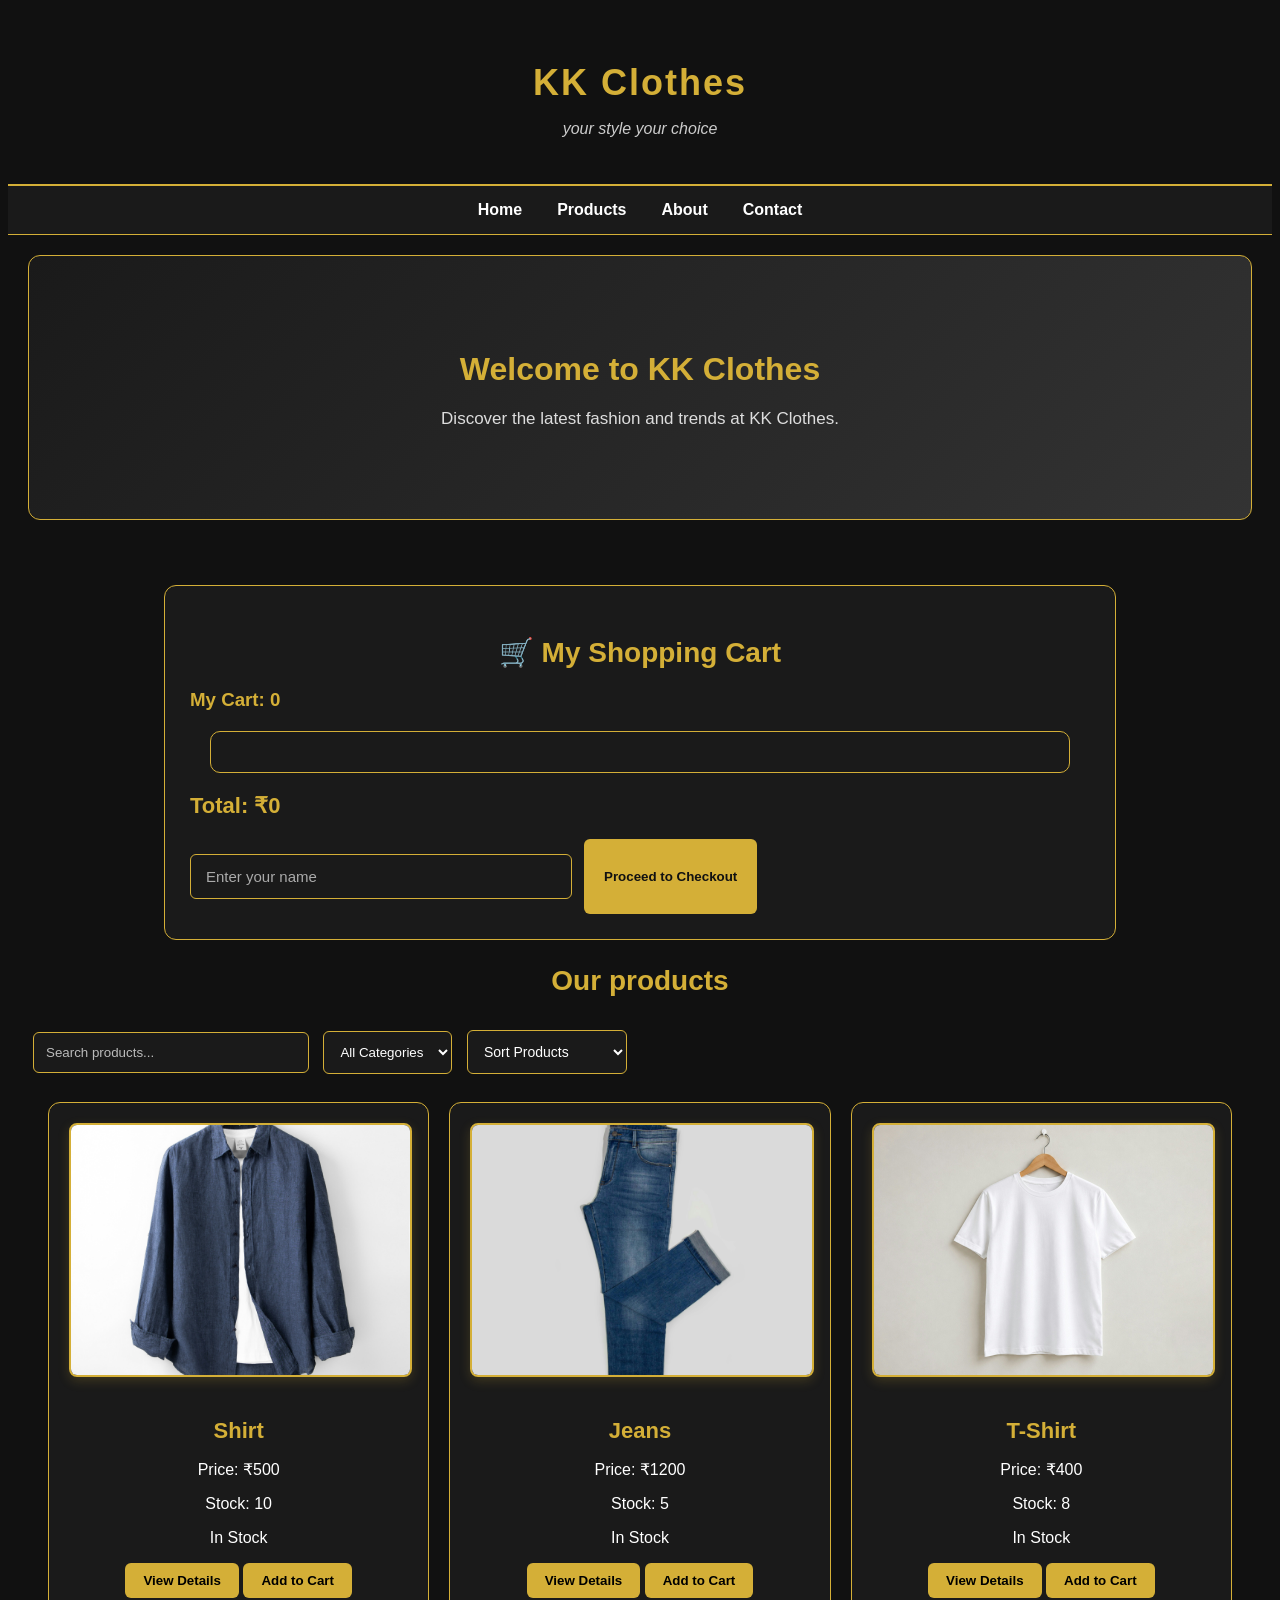
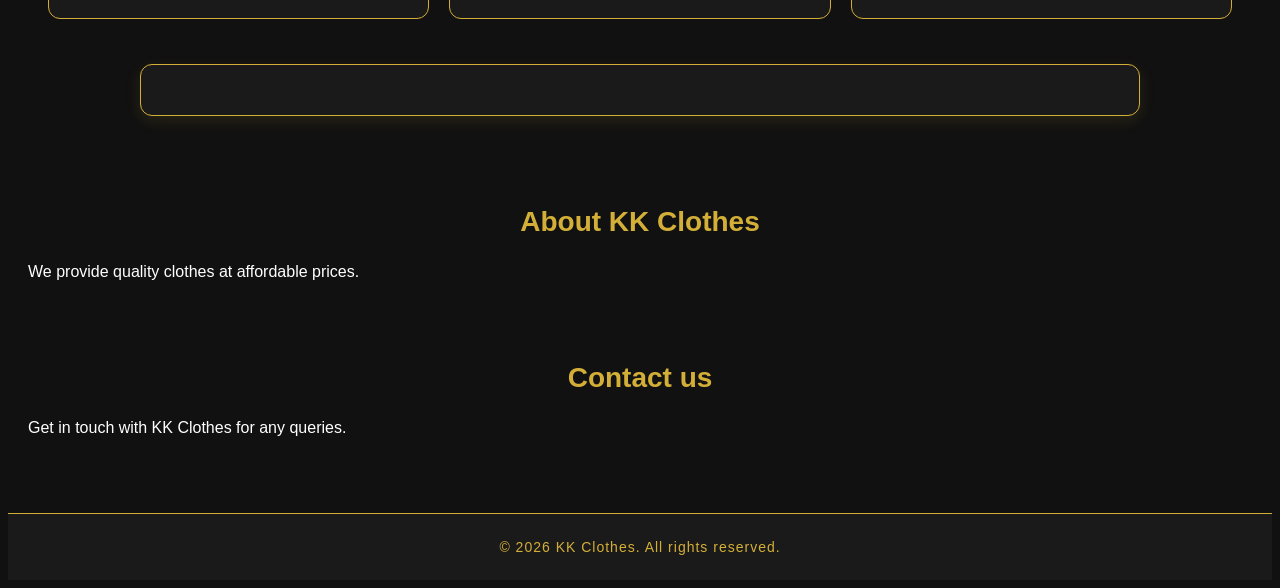
<file: index.html>
<!DOCTYPE html>
<html lang="en">
<head>
    <meta charset="UTF-8">
    <meta name="viewport" content="width=device-width, initial-scale=1.0">
    <title>KK Clothes</title>
    <link rel="stylesheet" href="/static/style.css">
</head>
<body>

    <header>
        <h1>KK Clothes</h1>
        <p>your style your choice</p>
    </header>

    <nav>
        <a href="#home">Home</a>
        <a href="#products">Products</a>
        <a href="#about">About</a>
        <a href="#contact">Contact</a>
    </nav>

    <main>

        <section id="home">
            <h2>Welcome to KK Clothes</h2>
            <p>Discover the latest fashion and trends at KK Clothes.</p>
        </section>

        <section id="products">
            <div id="cart-section">
    <h2>🛒 My Shopping Cart</h2>

    <h3 id="cart-count">My Cart: 0</h3>

    <div id="cart-items"></div>

    <h3 id="cart-total">Total: ₹0</h3>

    <div class="checkout-area">
        <input
            type="text"
            id="customer-name"
            placeholder="Enter your name"
        >

        <button id="checkout-btn">Proceed to Checkout</button>
    </div>
</div>
            <h2>Our products</h2>
            <input type="text" id="search-input" placeholder="Search products...">
            <select id="category-filter">
                <option value="all">All Categories</option>
                <option value="Men">Men</option>
            </select>

            <select id="sort-filter">
    <option value="default">Sort Products</option>
    <option value="low-high">Price: Low to High</option>
    <option value="high-low">Price: High to Low</option>
</select>

<div id="product-list"></div>
<div id="product-details"></div>
    </section>

        <section id="about">
            <h2>About KK Clothes</h2>
            <p>We provide quality clothes at affordable prices.</p>
        </section>

        <section id="contact">
            <h2>Contact us</h2>
            <p>Get in touch with KK Clothes for any queries.</p>
        </section>

    </main>

    <footer>
        © 2026 KK Clothes. All rights reserved.
    </footer>

    <script src="script.js"></script>

</body>
</html>
</file>
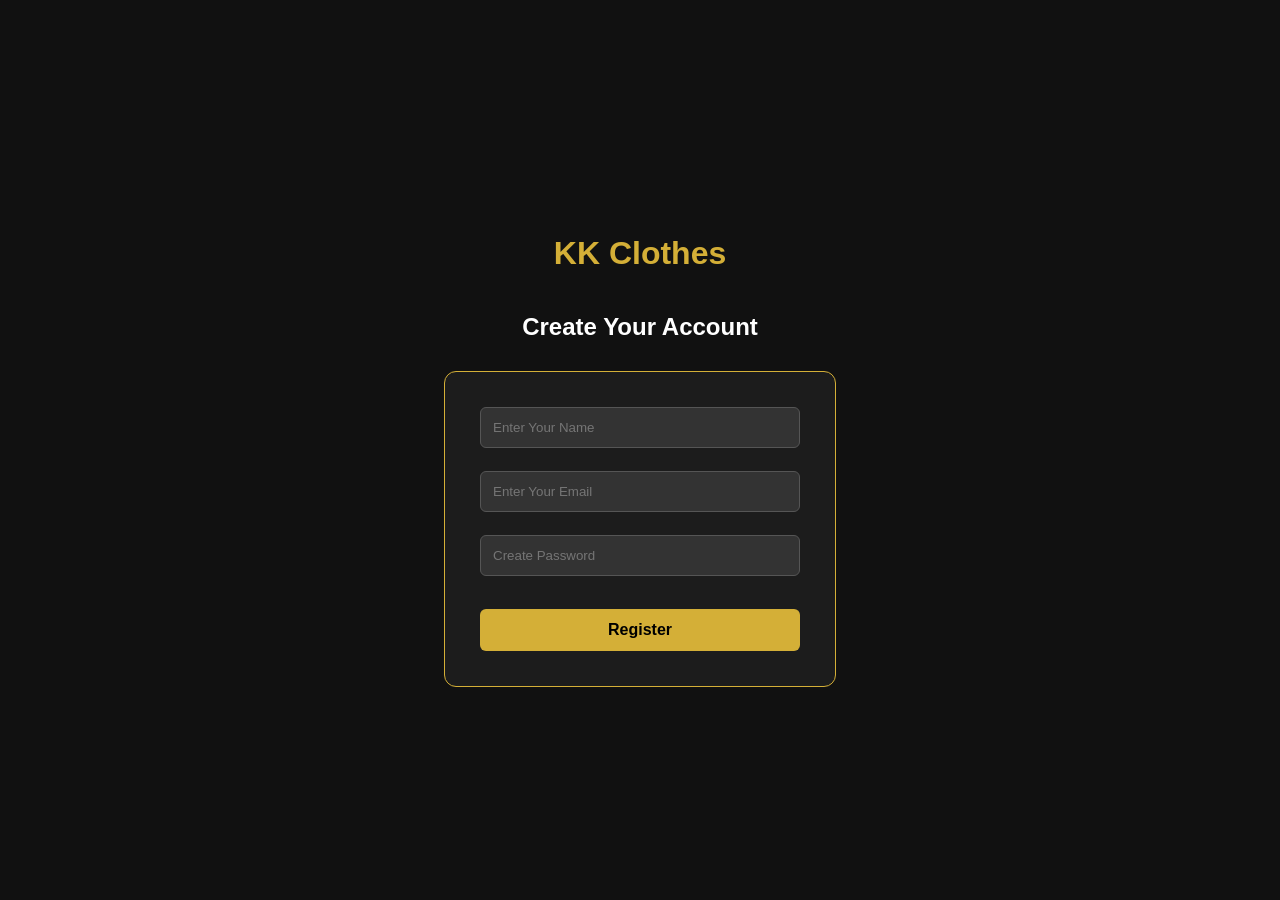
<file: register.html>
<!DOCTYPE html>
<html lang="en">
<head>
    <meta charset="UTF-8">
    <meta name="viewport" content="width=device-width, initial-scale=1.0">
    <title>Customer Registration - KK Clothes</title>
    <link rel="stylesheet" href="static/register.css">
</head>
<body>
    <h1>KK Clothes</h1>
    <h2>Create Your Account</h2>

    <form id="register-form">

    <input
        type="text"
        id="register-name"
        placeholder="Enter Your Name"
        required
    >

    <br><br>

    <input
        type="email"
        id="register-email"
        placeholder="Enter Your Email"
        required
    >

    <br><br>

    <input
        type="password"
        id="register-password"
        placeholder="Create Password"
        minlength="8"
        required
    >

    <br><br>

    <button type="submit">Register</button>

</form>
<script src="static/register.js"></script>
</body>
</html>
</file>
<file: static/style.css>
body {
  background-color: #111111;
  color: #ffffff;
  font-family: Arial, sans-serif;
}

/*HEADER DESIGN */

header {
  background-color: #111111;
  color: white;
  text-align: center;
  padding: 30px 15px;
  border-bottom: 2px solid #d4af37;
}

header h1 {
  color: #d4af37;
  font-size: 36px;
  margin-bottom: 8px;
  letter-spacing: 2px;
}

header p {
  color: #cccccc;
  font-style: italic;
}

/* PRODUCT CARD DESIGN */

#product-list {
  display: grid;
  grid-template-columns: repeat(3, 1fr);
  gap: 20px;
  padding: 20px;
}

/*MOBILE RESPONSIVE PRODUCTS */

@media (max-width: 768px) {
  #product-list {
    display: grid;
    grid-template-columns: repeat(2, 1fr);
    gap: 12px;
    padding: 10px;
  }

  .product-card {
    padding: 12px;
  }

  .product-card img {
    height: 150px;
  }

  .product-card h3 {
    font-size: 17px;
  }
}

@media (max-width: 480px) {
  #product-list {
    grid-template-columns: 1fr;
  }
}

/*PREMIUM PRODUCT CARDS */

.product-card {
  background-color: #1a1a1a;
  color: white;
  padding: 20px;
  border: 1px solid #d4af37;
  border-radius: 12px;
  text-align: center;
  transition: 0.3s ease;
  box-shadow: 0.3s ease;
  overflow: hidden;
}

.product-card:hover {
  transform: translateY(-6px);
  box-shadow: 0 8px 20px rgba(212, 175, 55, 0.2);
  border-color: #f1d36b;
}

.product-card img {
  width: 100%;
  height: 220px;
  object-fit: cover;
  border-radius: 8px;
  margin-bottom: 15px;
}

.product-card h3 {
  color: #d4af37;
  font-size: 22px;
  margin-bottom: 10px;
}
/* BUTTON DESIGN */

button {
  background-color: #d4af37;
  color: #000000;
  padding: 10px 18px;
  border: none;
  border-radius: 5px;
  font-weight: bold;
  cursor: pointer;
}

button:hover {
  background-color: #ffffff;
  color: #000000;
}

/* SEARCH AND FILTER */

#search-input,
#category-filter {
  background-color: #1a1a1a;
  color: white;
  padding: 12px;
  border: 1px solid #d4af37;
  border-radius: 5px;
  margin: 10px;
  outline: none;
}

#search-input {
  width: 250px;
}

#search-input::placeholder {
  color: #bbbbbb;
}

#category-filter {
  cursor: pointer;
}

/* CART DESIGN */

#cart-items {
  background-color: #1a1a1a;
  color: white;
  padding: 20px;
  margin: 20px;
  border: 1px solid #d4af37;
  border-radius: 10px;
}

#cart-count {
  color: #d4af37;
  font-weight: bold;
}

#cart-total {
  color: #d4af37;
  font-size: 22px;
  font-weight: bold;
  margin: 20px;
}

/* PRODUCT DETAILS DESIGN */

#product-details {
  background-color: #1a1a1a;
  color: white;
  padding: 20px;
  max-width: 600px;
  margin: 30px auto;
  box-shadow: 0 8px 25px rgba(212, 175, 55, 0.2);
  border: 1px solid #d4af37;
  border-radius: 10px;
  transition: 0.3s ease;
}

#product-details h2 {
  color: #d4af37;
  font-size: 24px;
  letter-spacing: 2px;
}

#product-details p {
  color: #dddddd;
  line-height: 1.6;
  font-size: 16px;
  margin: 12px 0;
}

/* SECTION HEADING DESIGN */

h2 {
  color: #d4af37;
  text-align: center;
  font-size: 28px;
  margin: 25px 0;
}

/* PAGE SPACING */

section {
  padding: 20px;
}

/* SMOOTH SCROLL */

html {
  scroll-behavior: smooth;
}

/* NAVIGATION MENU DESIGN */

nav {
  background-color: #000000;
  padding: 15px;
  text-align: center;
  border-bottom: 1px solid #d4af37;
}

/* PRODUCT CARD POLISH */

.product-card:hover {
  transform: translateY(-8px);
  box-shadow: 0 8px 25px rgba(212, 175, 55, 0.4);
}

/* PRODUCT IMAGE DESIGN */

.product-card img {
  width: 100%;
  height: 250px;
  object-fit: cover;
  border: 2px solid #d4af37;
  border-radius: 8px;
  margin-bottom: 15px;
  transition: transform 0.4s ease;
  box-shadow: 0 4px 12px rgba(212, 175, 55, 0.2);
}

.product-card:hover img {
  transform: scale(1.05);
}

/* PRODUCT DETAILS CLOSE BUTTON */

/* DAY 32 - PRODUCT DETAILS UI */

#product-details {
  background-color: #1a1a1a;
  color: white;
  padding: 25px;
  margin: 25px auto;
  max-width: 800px;
  border: 1px solid #d4af37;
  border-radius: 12px;
  box-shadow: 0 5px 15px rgba(212, 175, 55, 0.12);
}

#product-details h2 {
  color: #d4af37;
  margin-bottom: 15px;
}

#product-details img {
  max-width: 100%;
  height: 250px;
  object-fit: contain;
  border-radius: 8px;
}

#product-details button {
  background-color: #d4af37;
  color: #000;
  padding: 10px 20px;
  border: none;
  border-radius: 5px;
  font-weight: bold;
  cursor: pointer;
  transition: 0.3s ease;
}

#product-details button:hover {
  background-color: #fff;
  transform: scale(1.05);
}

/* PRODUCT DETAILS IMAGE */

.details-image img {
  width: 100%;
  max-width: 350px;
  height: 350px;
  object-fit: cover;
  border-radius: 10px;
  border: 3px solid #d4af37;
  box-shadow: 0 5px 20px rgba(212, 175, 55, 0.3);
}

#product-details {
  display: flex;
  align-items: center;
  justify-content: center;
  gap: 40px;
  flex-wrap: wrap;
  width: 90%;
  max-width: 1000px;
  box-sizing: border-box;
}

/* PRODUCT DETAILS INFO */

.details-info {
  flex: 1;
  color: white;
  padding: 20px;
}

.details-info h2 {
  color: #d4af37;
  font-size: 28px;
  text-align: left;
}

.details-info p {
  font-size: 17px;
  margin: 15px 0;
}

.details-info .product-price {
  color: #d4af37;
  font-size: 25px;
  font-weight: bold;
}

#product-details p.product-price {
  color: #d4af37;
  font-size: 25px;
  font-weight: bold;
}

#product-details p.stock-status {
  color: #00cc66;
  font-weight: bold;
  font-size: 18px;
}

@media (max-width: 600px) {
  #product-details {
    flex-direction: column;
    gap: 20px;
  }

  .details-image img {
    max-width: 100%;
    height: auto;
  }

  .details-info {
    width: 100%;
    box-sizing: border-box;
  }
}

#product-details p.product-category {
  color: #d4af37;
  font-size: 17px;
  font-weight: bold;
  letter-spacing: 1px;
}

/* CUSTOMER NAME INPUT */

#customer-name {
  width: 100%;
  max-width: 350px;
  padding: 13px 15px;
  margin: 15px 0;
  background-color: #1a1a1a;
  color: white;
  border: 1px solid #d4af37;
  border-radius: 6px;
  font-size: 15px;
  outline: none;
  transition: 0.3s;
}

#customer-name:focus {
  border-color: #ffd700;
  box-shadow: 0 0 8px #d4af37;
}

#customer-name::placeholder {
  color: #aaaaaa;
}

/* PRODUCT SORTING DESIGN */

#sort-filter {
  padding: 12px 15px;
  background-color: #1a1a1a;
  color: white;
  border: 1px solid #d4af37;
  border-radius: 6px;
  font-size: 14px;
  outline: none;
  cursor: pointer;
  transition: 0.3s;
}

#sort-filter:focus {
  border-color: #ffd700;
  box-shadow: 0 0 8px #d4af37;
}

#sort-filter option {
  background-color: #1a1a1a;
  color: white;
}

@media (max-width: 768px) {
  #sort-filter {
    width: 100%;
    box-sizing: border-box;
  }
}

/* - SHOPPING CART UI */

#cart-section {
  background-color: #1a1a1a;
  color: white;
  padding: 25px;
  margin: 25px auto;
  max-width: 900px;
  border: 1px solid #d4af37;
  border-radius: 12px;
}

#cart-section h2 {
  color: #d4af37;
  margin-bottom: 20px;
}

#cart-count,
#cart-total {
  color: #d4af37;
  margin: 15px 0;
}

.checkout-area {
  display: flex;
  gap: 12px;
  flex-wrap: wrap;
  margin-top: 20px;
}

.checkout-area input {
  flex: 1;
  min-width: 200px;
}

#checkout-btn {
  background-color: #d4af37;
  color: #111;
  border: none;
  padding: 12px 20px;
  border-radius: 6px;
  font-weight: bold;
  cursor: pointer;
}

#checkout-btn:hover {
  background-color: #f1d36b;
}

/*PRODUCT FILTER DESIGN */

#search-input,
#category-filter,
#sort-filter {
  padding: 12px;
  margin: 8px 5px;
  border: 1px solid #d4af37;
  border-radius: 6px;
  background-color: #1a1a1a;
  color: white;
  outline: none;
}

#search-input {
  width: 250px;
  max-width: 90%;
}

#category-filter,
#sort-filter {
  cursor: pointer;
}

#search-input:focus,
#category-filter:focus,
#sort-filter:focus {
  border-color: #f1d36b;
  box-shadow: 0 0 5px #d4af37;
}

/*HOME HERO SECTION */

#home {
  background: linear-gradient(135deg, #1a1a1a, #333333);
  color: white;
  text-align: center;
  padding: 70px 20px;
  margin: 20px;
  border: 1px solid #d4af37;
  border-radius: 12px;
}

#home h2 {
  color: #d4af37;
  font-size: 32px;
  margin-bottom: 15px;
}

#home p {
  color: #dddddd;
  font-size: 17px;
  line-height: 1.6;
}

/*PRODUCT BUTTON DESIGN */

.product-card button {
  background-color: #d4af37;
  color: #000;
  padding: 10px 18px;
  border: none;
  border-radius: 6px;
  font-weight: bold;
  cursor: pointer;
  transition: 0.3s ease;
}

.product-card button:hover {
  background-color: #fff;
  transform: scale(1.05);
}

/*FOOTER DESIGN */

footer {
  background-color: #1a1a1a;
  color: #d4af37;
  text-align: center;
  padding: 25px 15px;
  margin-top: 40px;
  border-top: 1px solid #d4af37;
  font-size: 14px;
  letter-spacing: 1px;
}

/* NAVIGATION DESIGN */

nav {
  background-color: #1a1a1a;
  display: flex;
  justify-content: center;
  gap: 35px;
  padding: 15px;
  flex-wrap: wrap;
}

nav a {
  color: white;
  text-decoration: none;
  font-weight: bold;
  transition: 0.3s ease;
}

nav a:hover {
  color: #d4af37;
  text-decoration: none;
}

@media (max-width: 480px) {
  nav {
    gap: 15px;
  }

  header h1 {
    font-size: 28px;
  }
}
</file>
<file: static/register.css>
body {
  margin: 0;
  padding: 0;
  font-family: Arial, sans-serif;
  background: #111;
  color: white;

  display: flex;
  flex-direction: column;
  justify-content: center;
  align-items: center;
  min-height: 100vh;
}

h1 {
  color: #d4af37;
  text-align: center;
}

h2 {
  text-align: center;
  margin-bottom: 30px;
}

form {
  background: #1c1c1c;
  padding: 35px;
  width: 320px;
  border: 1px solid #d4af37;
  border-radius: 12px;
}

input {
  width: 100%;
  padding: 12px;
  margin-bottom: 5px;
  box-sizing: border-box;
  background: #333;
  color: white;
  border: 1px solid #555;
  border-radius: 6px;
  outline: none;
}

input:focus {
  border-color: #d4af37;
}

button {
  width: 100%;
  padding: 12px;
  margin-top: 10px;
  background: #d4af37;
  color: black;
  border: none;
  border-radius: 6px;
  font-size: 16px;
  font-weight: bold;
  cursor: pointer;
}

button:hover {
  background: #f1c40f;
}

@media (max-width: 480px) {
  form {
    width: 85%;
    padding: 25px;
  }

  h1 {
    font-size: 26px;
  }

  h2 {
    font-size: 20px;
  }
}
</file>
